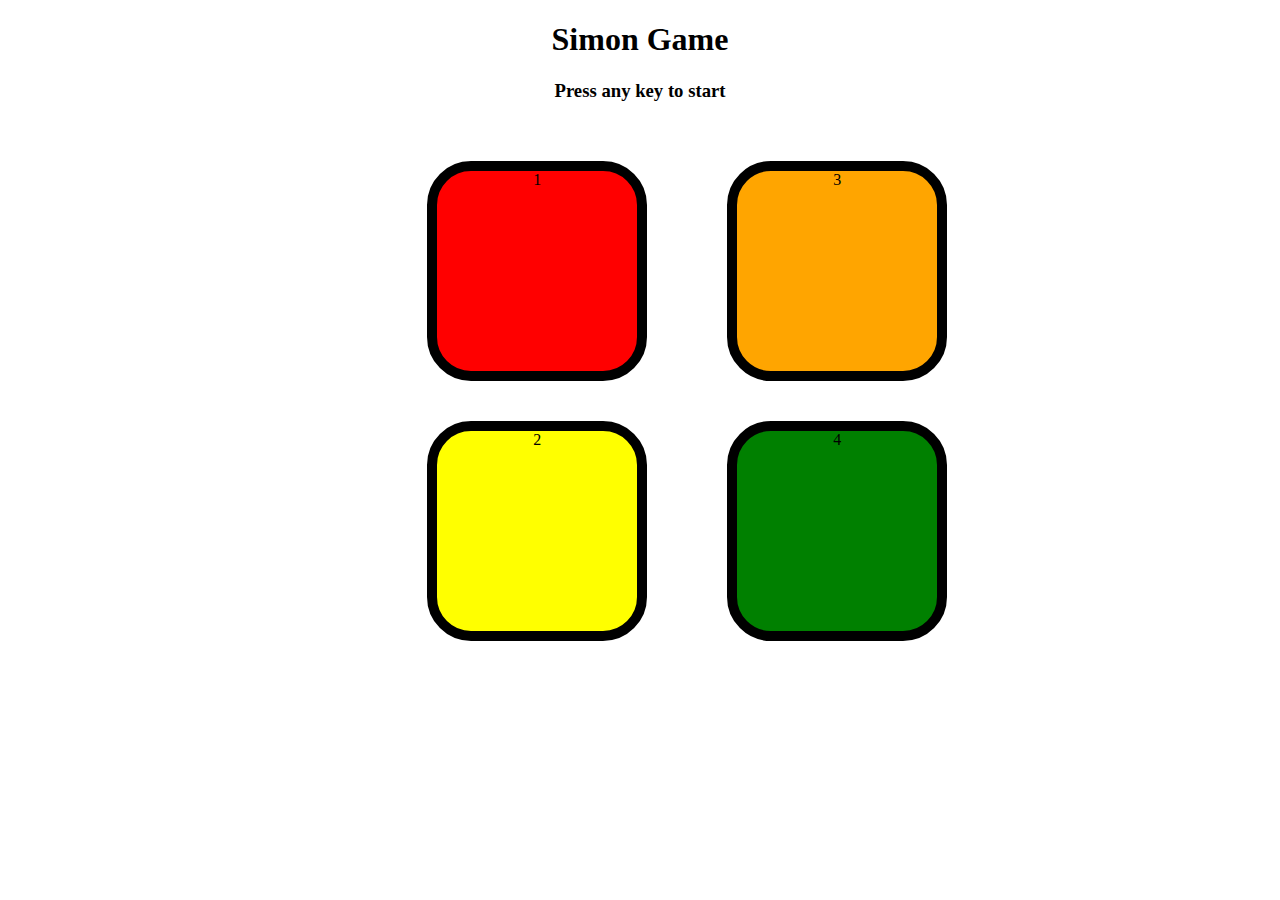
<file: index.html>
<!DOCTYPE html>
<html lang="en">
<head>
    <meta charset="UTF-8">
    <meta name="viewport" content="width=device-width, initial-scale=1.0">
    <title>Simon Game</title>
    <link rel="stylesheet" href="style.css">
</head>
<body>
    <h1>Simon Game</h1>
    <h3>Press any key to start</h3>

    <div class="boxcontainer">
        <div class="one">
   <div class="box first" type="button" id="first">1</div>
   <div class="box second" type="button" id="second">2</div>
</div>
<div class="two">
   <div class="box third" type="button" id="third">3</div>
   <div class="box forth" type="button" id="forth">4</div>
</div>
</div>
<div id="high"></div>
<script src="app.js"></script>
</body>
</html>
</file>
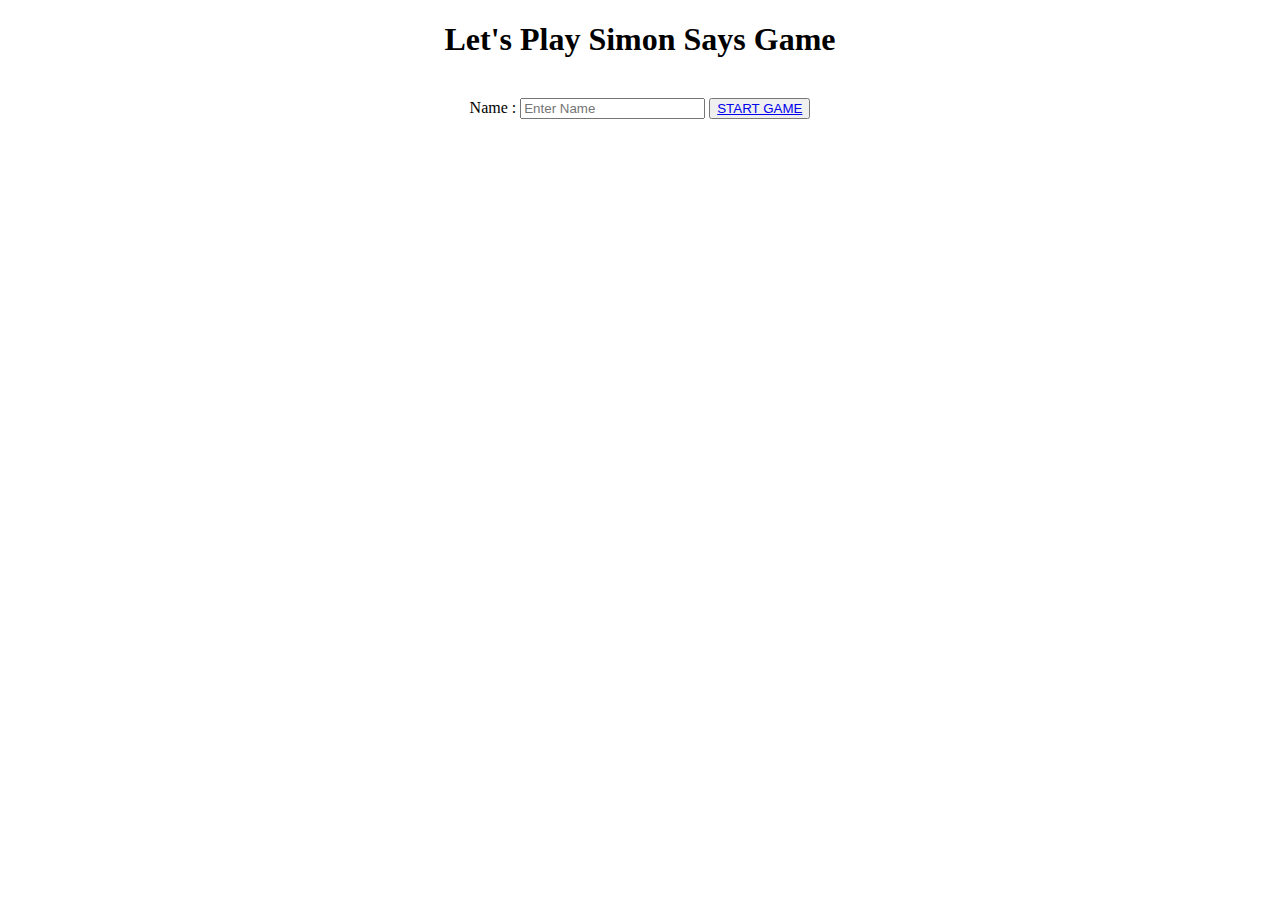
<file: first.html>
<!DOCTYPE html>
<html lang="en">
<head>
    <meta charset="UTF-8">
    <meta name="viewport" content="width=device-width, initial-scale=1.0">
    <title>Document</title>
    <link rel="stylesheet" href="style.css">
</head>
<body>
    <h1>Let's Play Simon Says Game</h1>
    <br>
    <label>Name :</label>
    <input type="text" id="forname" placeholder="Enter Name">
    <button type="submit" id="start"><a href="index.html">START GAME</a> </button>
    <script src="app.js"></script>
</body>
</html>
</file>
<file: style.css>
body{
   text-align: center;
}

.box{
    height: 200px;
    width: 200px;
    border-radius: 20%;
    border: 10px solid black;
    margin: 2.5rem;
}

.boxcontainer{
    display: flex;
    margin-left: 30%;
}

.first{
    background-color: red;
  }
  
  .second{
      background-color: yellow;
    }
  
    .third{
      background-color: orange;
    }
  
    .forth{
      background-color: green;
    }

    .flash{
      background-color: white;
    }

    .userflash{
      background-color: black;
    }

    #high{
      color: black;
      font-size: larger;
    }
</file>
